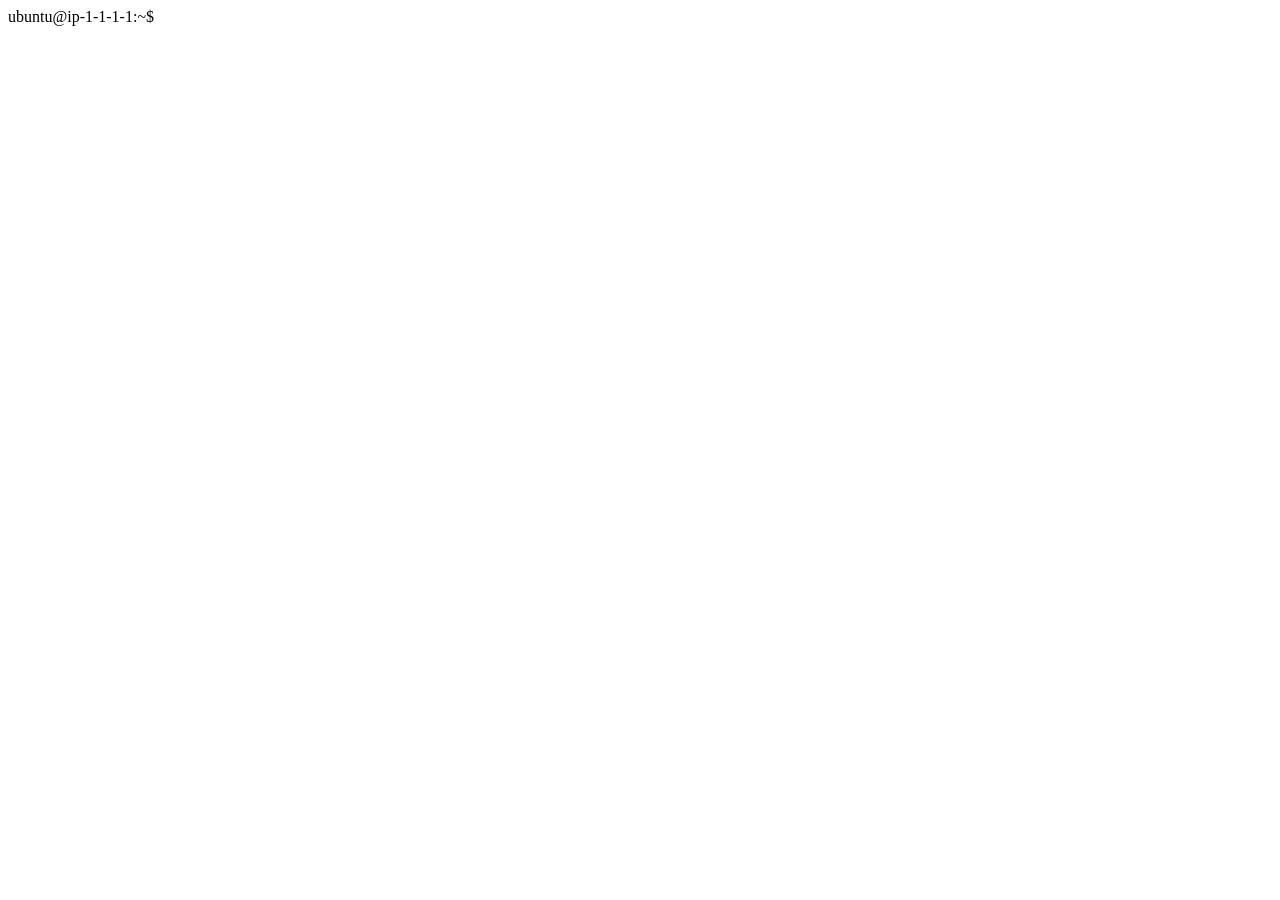
<file: static/index.html>
<!DOCTYPE html>
<html>
    <head>
        <link rel="stylesheet" href="css/style.css">
        <script src="js/index.js"></script>
        <script src="js/htmx.min.js"></script>
    </head>
    <title>Home</title>
    <body class="body">
        <div class="main">
            <div class="terminal">
                <div id="tty-main">
                    <span class="ps1 terminal-text">ubuntu@ip-1-1-1-1:~$</span>
                    <span 
                        id="tty-input" 
                        class="tty-input terminal-text" 
                        spellcheck="false" 
                        contenteditable="true"
                        hx-post="/enter"
                        hx-trigger="keydown[code=='Enter']"
                        hx-vals="javascript: cmd:htmx.find('#tty-input').textContent"
                        hx-swap="beforeend"
                        autofocus>
                    </span>
                </div>
            </div>
        </div>
    </body> 
</html>
</file>
<file: static/css/style.css>
#carret {
  animation: blink 1s step-end infinite;
}

@keyframes blink {
  0%   { opacity: 1.0; }
  50%  { opacity: 0.0; }
  100% { opacity: 1.0; }
}
</file>
